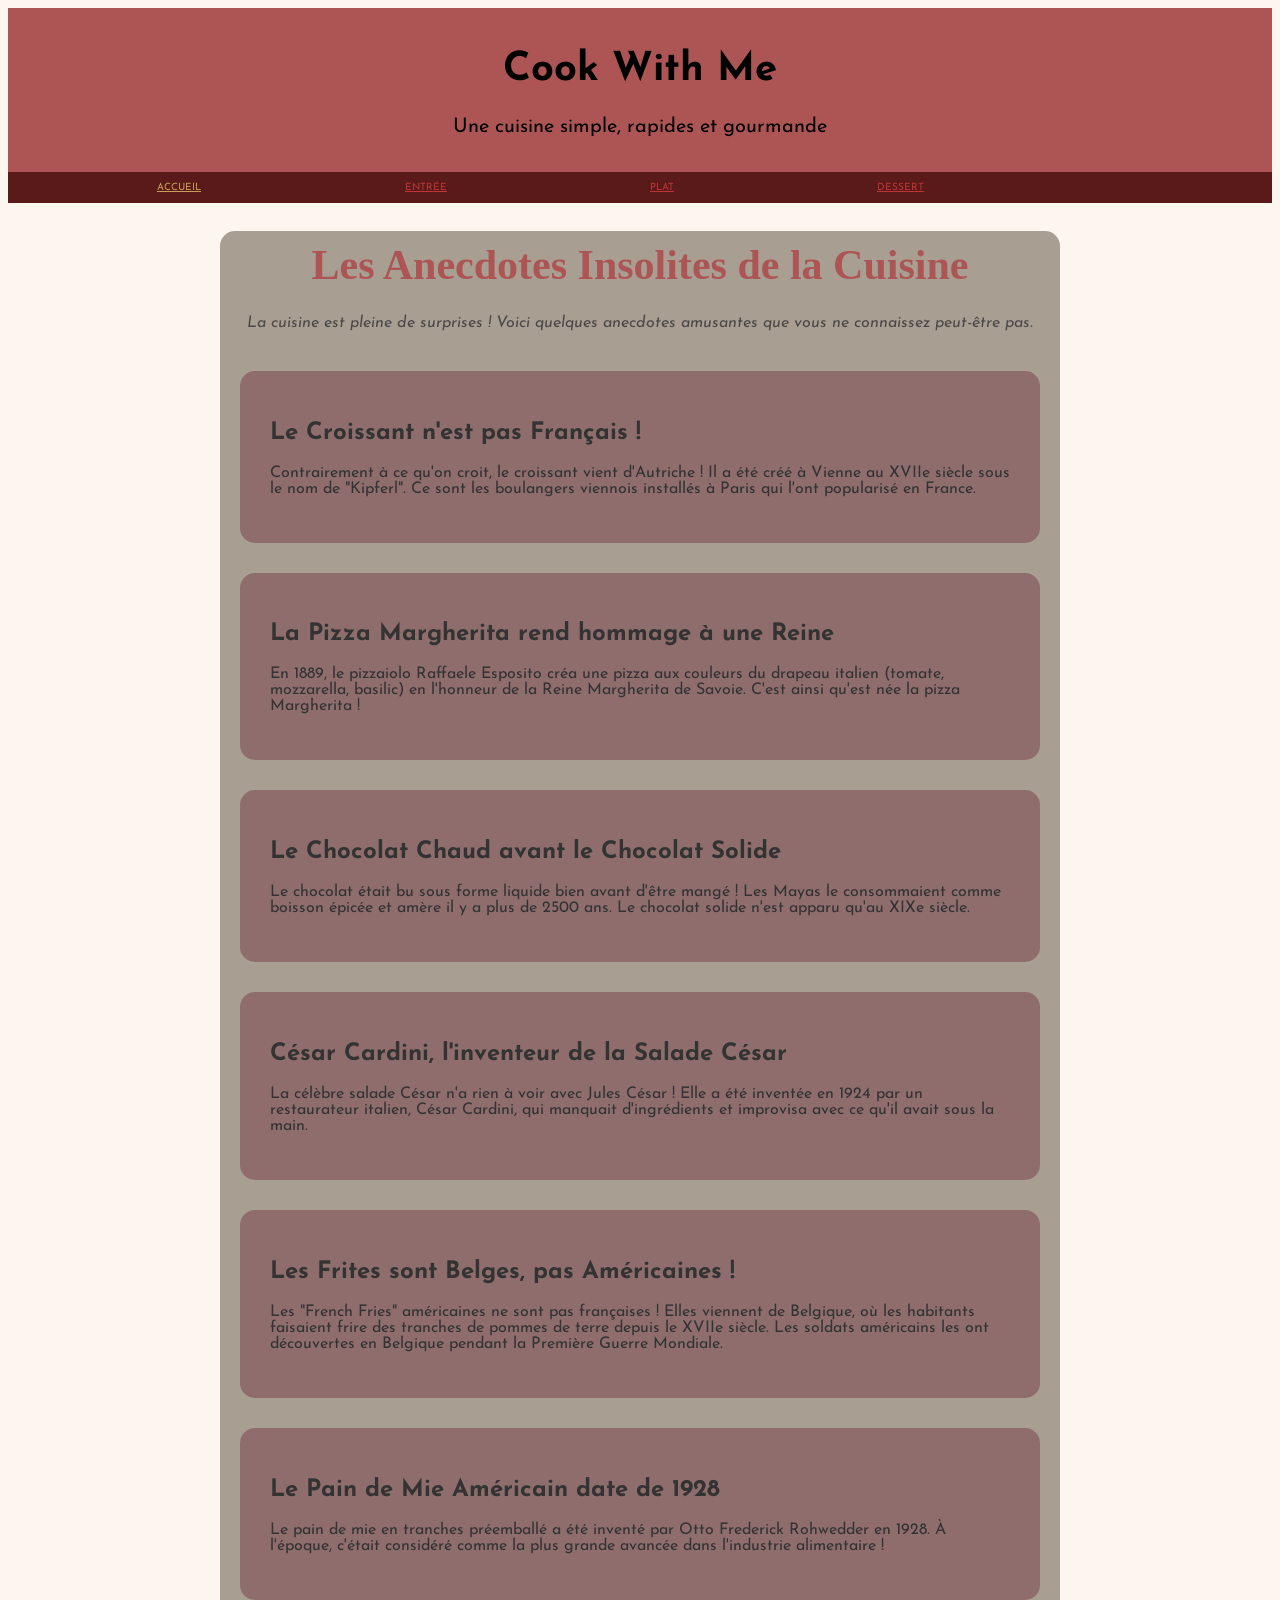
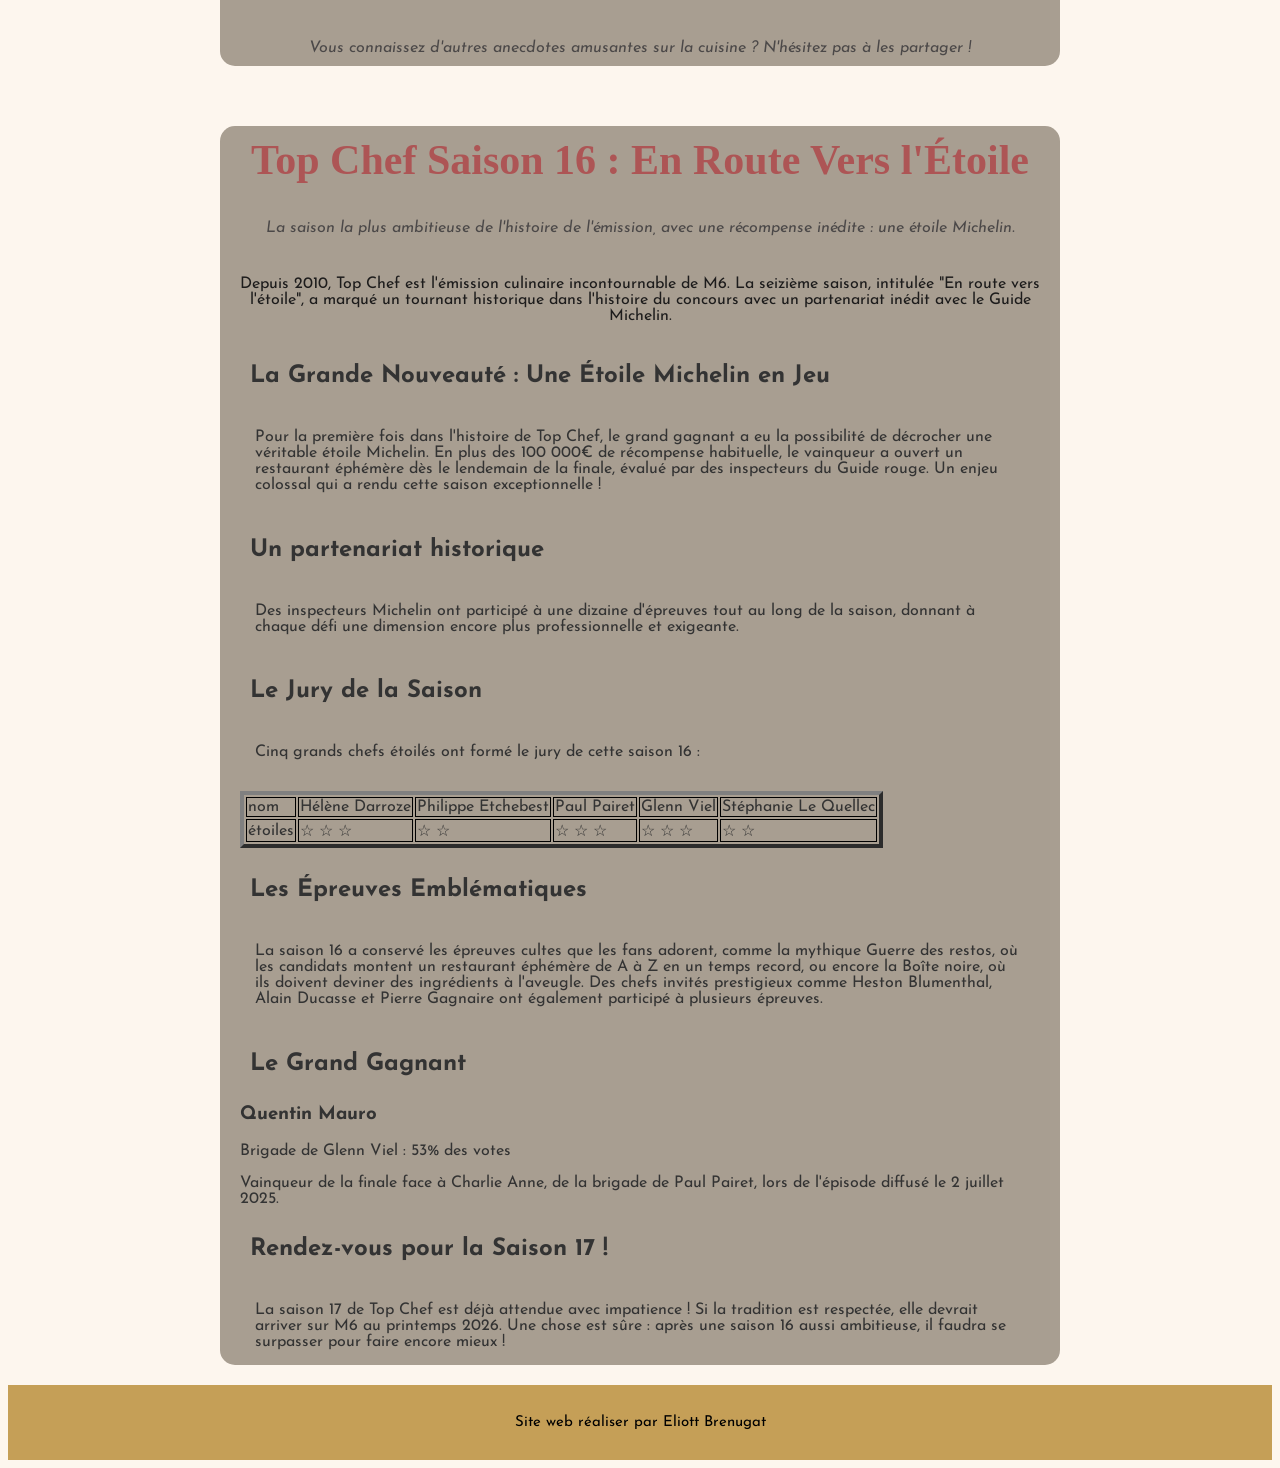
<file: index.html>
<!DOCTYPE html>
<html>
    <head>
        <link rel="stylesheet" href="style_cookwithme.css">
        <title>CookWithMe</title>
        <link rel="icon" type="image/x-icon" href="favicon.ico">
        <link rel="preconnect" href="https://fonts.googleapis.com">
        <link rel="preconnect" href="https://fonts.gstatic.com" crossorigin>
        <link href="https://fonts.googleapis.com/css2?family=Josefin+Sans:ital,wght@0,100..700;1,100..700&display=swap" rel="stylesheet">
        <meta name="viewport" content="width=device-width, initial-scale=1.0">
    </head>
   
    <body>
        <header>
            <h1>Cook With Me</h1> 
            <p>Une cuisine simple, rapides et gourmande</p> 
        </header>
    
        <nav> 
            <a href="index.html" class="active">Accueil</a>
            <a href="Entrée.html">Entrée</a> 
            <a href="Plat.html">Plat</a> 
            <a href="Dessert.html">Dessert</a>
        </nav>
        <div class="tout_article">
            <div class="article1">

                <h1 class="titre_article1"> Les Anecdotes Insolites de la Cuisine</h1>
                <p class="description_article1">La cuisine est pleine de surprises ! Voici quelques anecdotes amusantes que vous ne connaissez peut-être pas.</p>

                <div class="anecdote">
                    <h2></span>Le Croissant n'est pas Français !</h2>
                    <p>Contrairement à ce qu'on croit, le croissant vient d'Autriche ! Il a été créé à Vienne au XVIIe siècle sous le nom de "Kipferl". Ce sont les boulangers viennois installés à Paris qui l'ont popularisé en France.</p>
                </div>

                <div class="anecdote">
                    <h2>La Pizza Margherita rend hommage à une Reine</h2>
                    <p>En 1889, le pizzaiolo Raffaele Esposito créa une pizza aux couleurs du drapeau italien (tomate, mozzarella, basilic) en l'honneur de la Reine Margherita de Savoie. C'est ainsi qu'est née la pizza Margherita !</p>
                </div>

                <div class="anecdote">
                    <h2>Le Chocolat Chaud avant le Chocolat Solide</h2>
                    <p>Le chocolat était bu sous forme liquide bien avant d'être mangé ! Les Mayas le consommaient comme boisson épicée et amère il y a plus de 2500 ans. Le chocolat solide n'est apparu qu'au XIXe siècle.</p>
                </div>

                <div class="anecdote">
                    <h2>César Cardini, l'inventeur de la Salade César</h2>
                    <p>La célèbre salade César n'a rien à voir avec Jules César ! Elle a été inventée en 1924 par un restaurateur italien, César Cardini, qui manquait d'ingrédients et improvisa avec ce qu'il avait sous la main.</p>
                </div>

                <div class="anecdote">
                    <h2>Les Frites sont Belges, pas Américaines !</h2>
                    <p>Les "French Fries" américaines ne sont pas françaises ! Elles viennent de Belgique, où les habitants faisaient frire des tranches de pommes de terre depuis le XVIIe siècle. Les soldats américains les ont découvertes en Belgique pendant la Première Guerre Mondiale.</p>
                </div>

                <div class="anecdote">
                    <h2>Le Pain de Mie Américain date de 1928</h2>
                    <p>Le pain de mie en tranches préemballé a été inventé par Otto Frederick Rohwedder en 1928. À l'époque, c'était considéré comme la plus grande avancée dans l'industrie alimentaire !</p>
                </div>

                <p class="fin">Vous connaissez d'autres anecdotes amusantes sur la cuisine ? N'hésitez pas à les partager ! </p>

            </div>

            <div class="article2">
            
                <h1 class="titre_article2">Top Chef Saison 16 : En Route Vers l'Étoile </h1>
                <p class="description_article2">La saison la plus ambitieuse de l'histoire de l'émission, avec une récompense inédite : une étoile Michelin.</p>
                <p class="intro">Depuis 2010, Top Chef est l'émission culinaire incontournable de M6. La seizième saison, intitulée "En route vers l'étoile", a marqué un tournant historique dans l'histoire du concours avec un partenariat inédit avec le Guide Michelin.</p>
            
                <h2 class="Part">La Grande Nouveauté : Une Étoile Michelin en Jeu</h2>
                <p class="Description_part">Pour la première fois dans l'histoire de Top Chef, le grand gagnant a eu la possibilité de décrocher une véritable étoile Michelin. En plus des 100 000€ de récompense habituelle, le vainqueur a ouvert un restaurant éphémère dès le lendemain de la finale, évalué par des inspecteurs du Guide rouge. Un enjeu colossal qui a rendu cette saison exceptionnelle !</p>

                <h2 class="Part">Un partenariat historique</h2>
                <p class="Description_part">Des inspecteurs Michelin ont participé à une dizaine d'épreuves tout au long de la saison, donnant à chaque défi une dimension encore plus professionnelle et exigeante.</p>

                <h2 class="Part">Le Jury de la Saison</h2>
                <p class="Description_part">Cinq grands chefs étoilés ont formé le jury de cette saison 16 :</p>
                <div class="jury">
                    <table border="4" style="width: 270px auto;">
                        <tr>
                            <td>nom</td>
                            <td>Hélène Darroze</td>
                            <td>Philippe Etchebest</td>
                            <td>Paul Pairet</td>
                            <td>Glenn Viel</td>
                            <td>Stéphanie Le Quellec</td>
                        </tr>
                        <tr>
                            <td>étoiles</td>
                            <td>☆ ☆ ☆</td>
                            <td>☆ ☆</td>
                            <td>☆ ☆ ☆</td>
                            <td>☆ ☆ ☆</td>
                            <td>☆ ☆</td>
                        </tr>
                    </table>
                </div>

                <h2 class="Part">Les Épreuves Emblématiques</h2>
                <p class="Description_part">La saison 16 a conservé les épreuves cultes que les fans adorent, comme la mythique Guerre des restos, où les candidats montent un restaurant éphémère de A à Z en un temps record, ou encore la Boîte noire, où ils doivent deviner des ingrédients à l'aveugle. Des chefs invités prestigieux comme Heston Blumenthal, Alain Ducasse et Pierre Gagnaire ont également participé à plusieurs épreuves.</p>
            
                <h2 class="Part">Le Grand Gagnant</h2>
                <h3>Quentin Mauro</h3>
                <p>Brigade de Glenn Viel : 53% des votes</p>
                <p>Vainqueur de la finale face à Charlie Anne, de la brigade de Paul Pairet, lors de l'épisode diffusé le 2 juillet 2025.</p>

                <h2 class="Part">Rendez-vous pour la Saison 17 !</h2>
                <p class="Description_part">La saison 17 de Top Chef est déjà attendue avec impatience ! Si la tradition est respectée, elle devrait arriver sur M6 au printemps 2026. Une chose est sûre : après une saison 16 aussi ambitieuse, il faudra se surpasser pour faire encore mieux !</p>

            </div>
        </div>
        <footer> 
            <p>Site web réaliser par Eliott Brenugat</p> 
        </footer>
    </body>

</html>
</file>
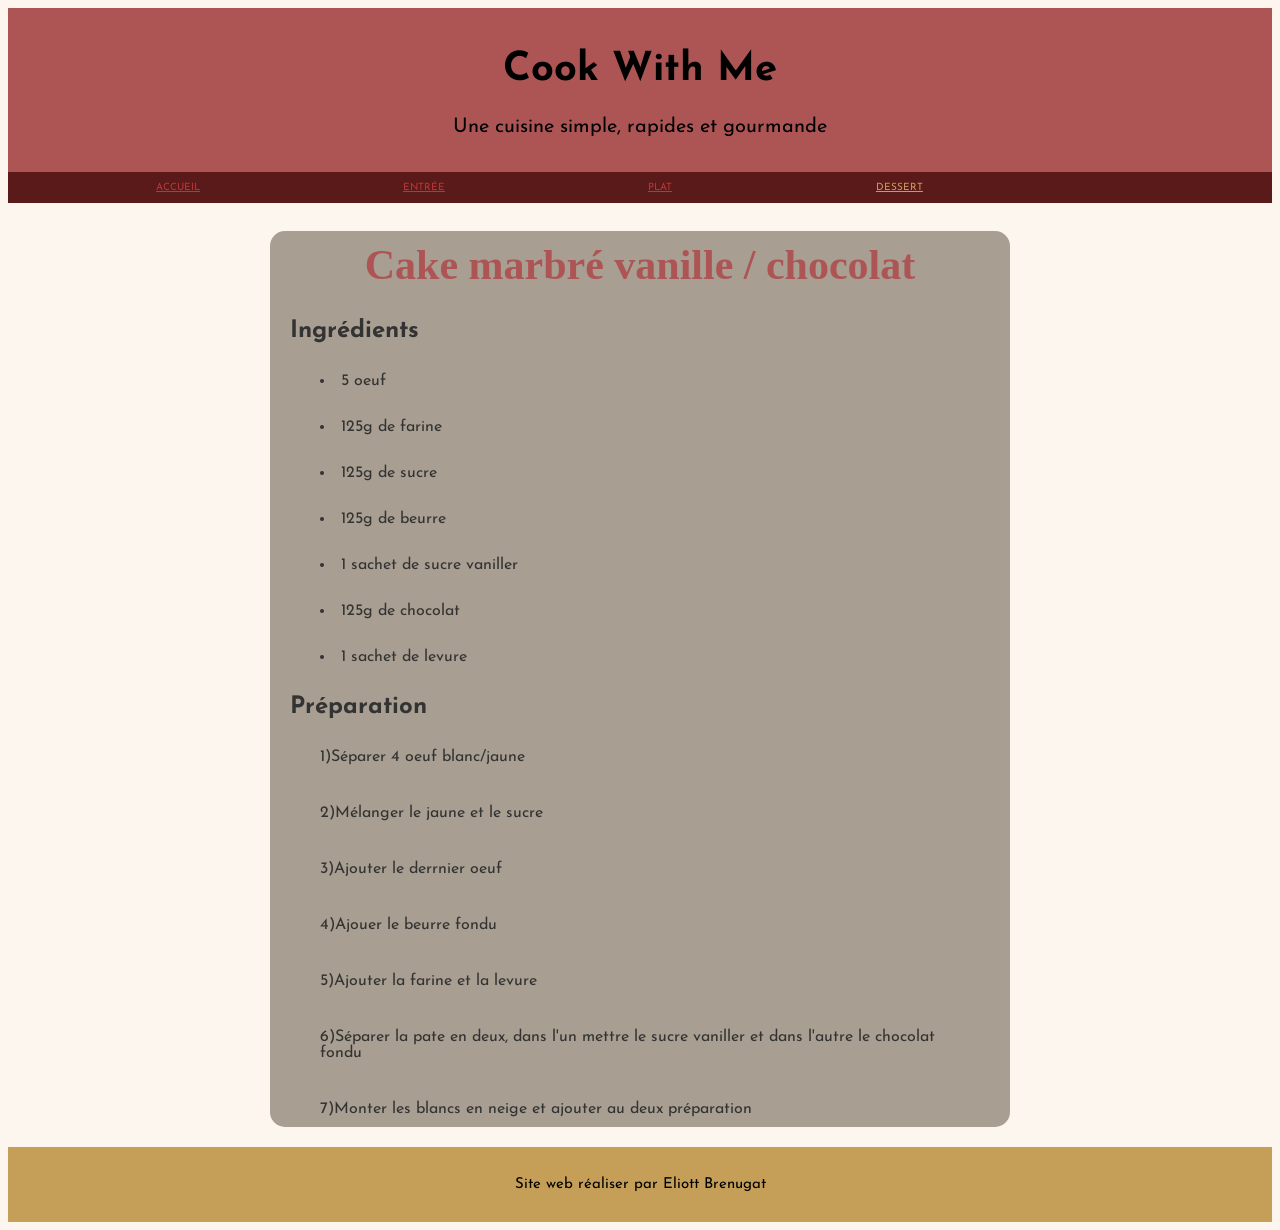
<file: Dessert.html>
<!DOCTYPE html>
<html>
    <head>
        <link rel="stylesheet" href="style_cookwithme.css">
        <title>CookWithMe</title>
        <link rel="icon" type="image/x-icon" href="favicon.ico">
        <link rel="preconnect" href="https://fonts.googleapis.com">
        <link rel="preconnect" href="https://fonts.gstatic.com" crossorigin>
        <link href="https://fonts.googleapis.com/css2?family=Josefin+Sans:ital,wght@0,100..700;1,100..700&display=swap" rel="stylesheet">
        <meta name="viewport" content="width=device-width, initial-scale=1.0">
    </head>
   
    <body>
        <header>
            <h1>Cook With Me</h1> 
            <p>Une cuisine simple, rapides et gourmande</p> 
        </header>
    
        <nav> 
        <a href="index.html">Accueil</a>
        <a href="Entrée.html">Entrée</a> 
        <a href="Plat.html">Plat</a> 
        <a href="Dessert.html" class="active">Dessert</a>
    </nav>

        <div class="tout_dessert">
        <div class="dessert1">
            <h1 class="titre_dessert1">Cake marbré vanille / chocolat</h1>
            <h2>Ingrédients</h2>
            <li class="Ingrédients_dessert1">5 oeuf</li>
            <li class="Ingrédients_dessert1">125g de farine</li>
            <li class="Ingrédients_dessert1">125g de sucre</li>
            <li class="Ingrédients_dessert1">125g de beurre</li>
            <li class="Ingrédients_dessert1">1 sachet de sucre vaniller</li>
            <li class="Ingrédients_dessert1">125g de chocolat</li>
            <li class="Ingrédients_dessert1">1 sachet de levure</li>
            <h2>Préparation</h2>
            <p class="Préparation_dessert1">1)Séparer 4 oeuf blanc/jaune</p>
            <p class="Préparation_dessert1">2)Mélanger le jaune et le sucre</p>
            <p class="Préparation_dessert1">3)Ajouter le derrnier oeuf</p>
            <p class="Préparation_dessert1">4)Ajouer le beurre fondu</p>
            <p class="Préparation_dessert1">5)Ajouter la farine et la levure</p>
            <p class="Préparation_dessert1">6)Séparer la pate en deux, dans l'un mettre le sucre vaniller et dans l'autre le chocolat fondu</p>
            <p class="Préparation_dessert1">7)Monter les blancs en neige et ajouter au deux préparation</p>
        </div>
    </div>

    <footer> 
        <p>Site web réaliser par Eliott Brenugat</p> 
    </footer>

    </body>
</html>
</file>
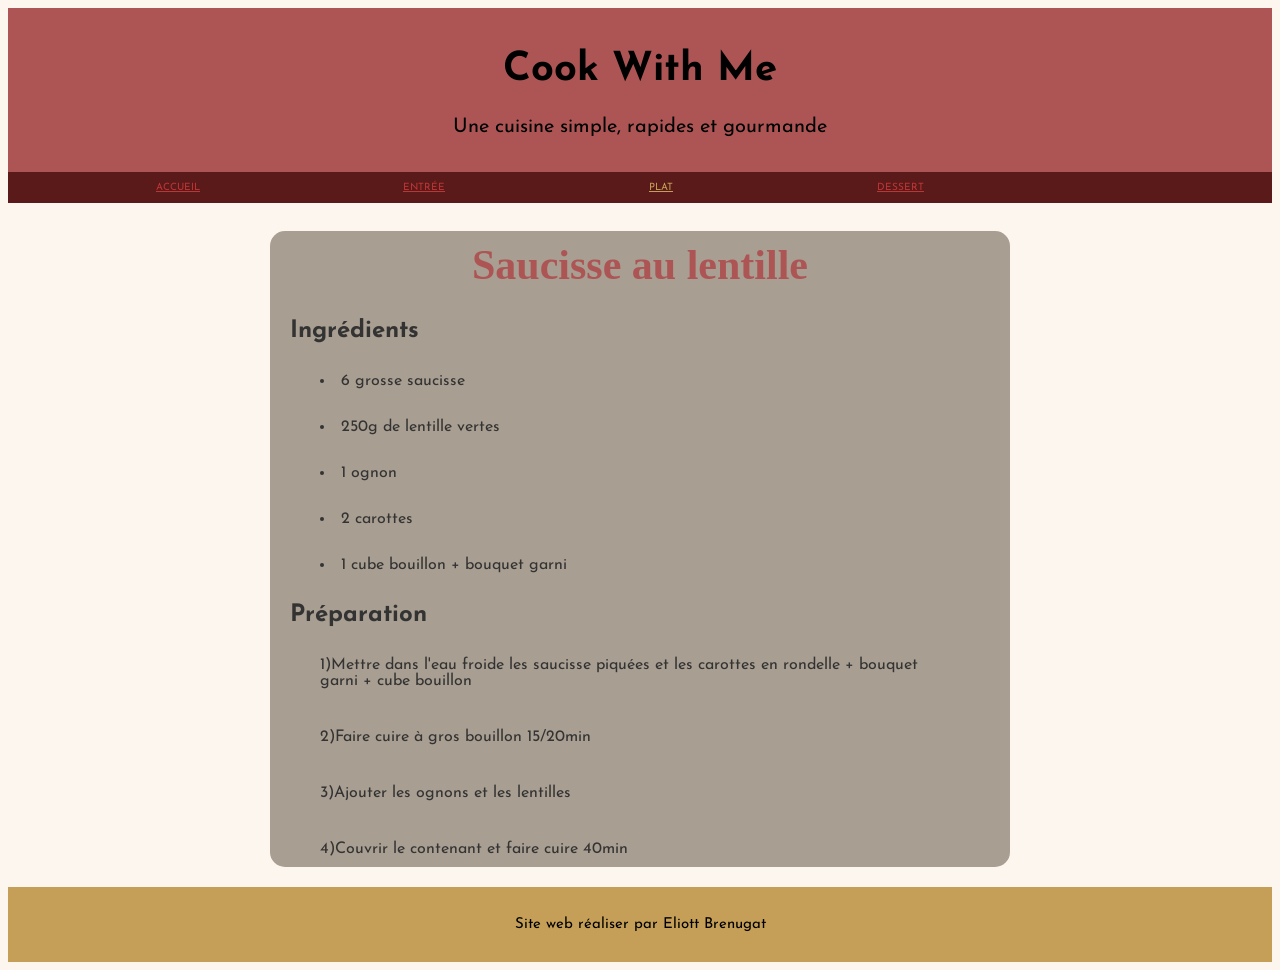
<file: Plat.html>
<!DOCTYPE html>
<html>
    <head>
        <link rel="stylesheet" href="style_cookwithme.css">
        <title>CookWithMe</title>
        <link rel="icon" type="image/x-icon" href="favicon.ico">
        <link rel="preconnect" href="https://fonts.googleapis.com">
        <link rel="preconnect" href="https://fonts.gstatic.com" crossorigin>
        <link href="https://fonts.googleapis.com/css2?family=Josefin+Sans:ital,wght@0,100..700;1,100..700&display=swap" rel="stylesheet">
        <meta name="viewport" content="width=device-width, initial-scale=1.0">
    </head>
   
    <body>
        <header>
            <h1>Cook With Me</h1> 
            <p>Une cuisine simple, rapides et gourmande</p> 
        </header>
    
        <nav> 
        <a href="index.html">Accueil</a>
        <a href="Entrée.html">Entrée</a> 
        <a href="Plat.html" class="active">Plat</a> 
        <a href="Dessert.html">Dessert</a>
    </nav>
    <div class="tout_plat">
        <div class="plat1">
            <h1 class="titre_plat1">Saucisse au lentille</h1>
            <h2>Ingrédients</h2>
            <li class="Ingrédients_plat1">6 grosse saucisse</li>
            <li class="Ingrédients_plat1">250g de lentille vertes</li>
            <li class="Ingrédients_plat1">1 ognon</li>
            <li class="Ingrédients_plat1">2 carottes</li>
            <li class="Ingrédients_plat1">1 cube bouillon + bouquet garni</li>
            <h2>Préparation</h2>
            <p class="Préparation_plat1">1)Mettre dans l'eau froide les saucisse piquées et les carottes en rondelle + bouquet garni + cube bouillon</p>
            <p class="Préparation_plat1">2)Faire cuire à gros bouillon 15/20min</p>
            <p class="Préparation_plat1">3)Ajouter les ognons et les lentilles</p>
            <p class="Préparation_plat1">4)Couvrir le contenant et faire cuire 40min</p>
        </div>
    </div>
    <footer> 
        <p>Site web réaliser par Eliott Brenugat</p> 
    </footer>

    </body>
</html>
</file>
<file: style_cookwithme.css>
header {
  background-color:rgb(173, 85, 85);
  padding: 15px;
  text-align: center;
  font-size: 20px;
  color: black;
  font-family: Josefin Sans, sans-serif;
}

footer {
  background-color:rgb(197, 159, 87);
  padding: 15px;
  text-align: center;
  font-size: 15px;
  color: black;
  font-family: Josefin Sans, sans-serif;
}

.josefin-sans-<uniquifier> {
  font-family: "Josefin Sans", sans-serif;
  font-optical-sizing: auto;
  font-weight: <weight>;
  font-style: normal;
}


nav {
  background-color: #5a1a1a;
  padding: 10px;
  font-size: 10px;
  text-align: center;
}

nav a {
  color: rgba(224, 63, 63, 0.74);
  margin-right: 200px;
  text-transform: uppercase;
}

nav a:hover {
  color: rgb(197, 159, 87);
}
 
nav a.active {
  color: rgb(197, 159, 87);
  padding: 1px;
}

body {
  background-color: #fdf6ee;
  font-family: 'Josefin Sans', sans-serif;
  color: #333;
}

.container_articles {
    display: flex;
    flex-direction: row;
    gap: 30px;
    padding: 30px;
}

.article1 {
  margin: 20px auto;
  padding: 0 20px;
  background-color: #a89e91;
  border-radius: 15px;
  max-width: 800px;
}

.titre_article1 {
  font-family: 'Playfair Display', serif;
  font-size: 42px;
  color: rgb(173, 85, 85);
  text-align: center;
  margin-bottom: 10px;
  padding: 10px;
}

.description_article1 {
  text-align: center;
  font-size: 16px;
  font-style: italic;
  color: #4b4848;
  margin-bottom: 40px;
}

.anecdote {
  background-color: rgb(143, 109, 109);
  border-radius: 15px;
  padding: 30px;
  margin-bottom: 30px;
}

.fin {
  text-align: center;
  font-size: 16px;
  font-style: italic;
  color: #4b4848;
  margin-top: 40px;
  margin-bottom: 60px;
  padding-bottom: 10px;
}

.article2 {
  margin: 20px auto;
  padding: 0 20px;
  background-color: #a89e91;
  border-radius: 15px;
  max-width: 800px;
}

.titre_article2 {
  font-family: 'Playfair Display', serif;
  font-size: 42px;
  color: rgb(173, 85, 85);
  text-align: center;
  margin-bottom: 10px;
  padding: 10px;
}

.description_article2 {
  text-align: center;
  font-size: 16px;
  font-style: italic;
  color: #4b4848;
  margin-bottom: 30px;
  padding: 10px;
}

.intro {
  text-align: center;
  font-size: 16px;
  color: #1d1c1c;
  margin-bottom: 30px;
}

.Part {
  padding: 10px;
  margin-bottom: 5px;
}

.Description_part {
  padding: 15px;
}

.entrée1{
  padding: 0 20px;
  background-color: #a89e91;
  border-radius: 15px;
  max-width: 700px;
  margin: 20px auto;
}

.titre_entrée1{
  font-family: 'Playfair Display', serif;
  font-size: 42px;
  color: rgb(173, 85, 85);
  text-align: center;
  margin-bottom: 10px;
  padding: 10px;
}

.recette_entrée1{
  border-radius: 15px;
  margin: 30px auto;
}

.img_taboulé {
  float: center;
  margin: 10px;
  width: 300px;
  height: 200px;
}

.titre_plat1{
  font-family: 'Playfair Display', serif;
  font-size: 42px;
  color: rgb(173, 85, 85);
  text-align: center;
  margin-bottom: 10px;
  padding: 10px;
}

.plat1{
  padding: 0 20px;
  background-color: #a89e91;
  border-radius: 15px;
  max-width: 700px;
  margin: 20px auto;
}

.Ingrédients_plat1{
  border-radius: 15px;
  margin: 30px ;
}

.Préparation_plat1{
  border-radius: 15px;
  margin: 20px ;
  padding: 10px;
}

.titre_dessert1{
  font-family: 'Playfair Display', serif;
  font-size: 42px;
  color: rgb(173, 85, 85);
  text-align: center;
  margin-bottom: 10px;
  padding: 10px;
}

.dessert1{
  padding: 0 20px;
  background-color: #a89e91;
  border-radius: 15px;
  max-width: 700px;
  margin: 20px auto;
}

.Ingrédients_dessert1{
  border-radius: 15px;
  margin: 30px ;
}

.Préparation_dessert1{
  border-radius: 15px;
  margin: 20px ;
  padding: 10px;
}

td {
	border: 1px solid rgb(0, 0, 0);
}

@media (max-width: 768px) {
    .container_articles {
      flex-direction: column;
    }

    nav a {
      margin-right: 15px;
      font-size: 12px;
    }

    header {
      font-size: 14px;
      padding: 10px;
    }

    .titre_article1, .titre_article2 {
      font-size: 26px;
    }

    .img_taboulé {
      float: none;
      display: block;
      text-align: center;
   
	table {
        width: 100%;
        font-size: 11px;
    }

    table td {
        padding: 4px;
        text-align: center;
        word-break: break-word;
    }
	.jury {
    overflow-x: auto;
}
}

}
</file>
